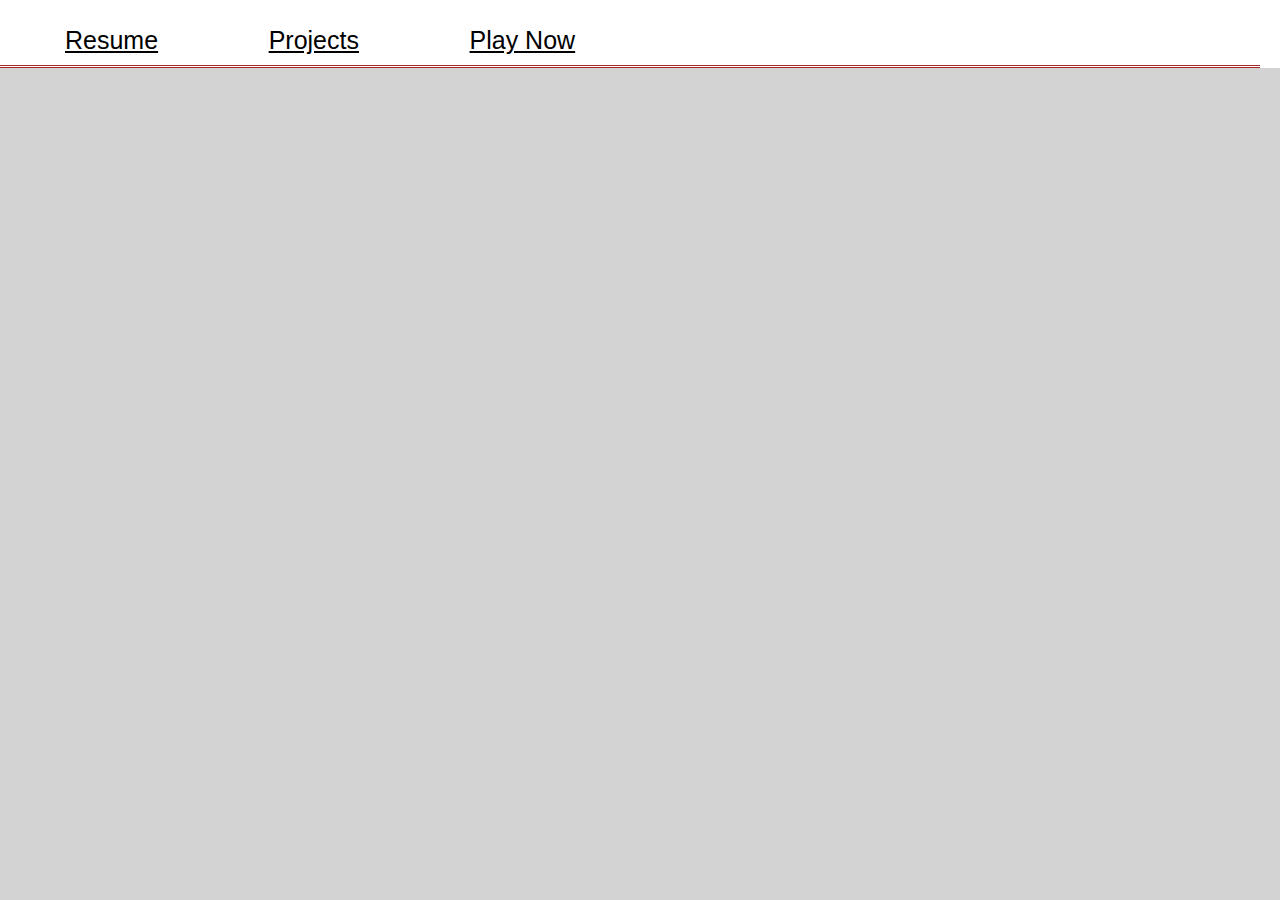
<file: about-me.html>
<!DOCTYPE html>
<html lang="en">
<head>
    <meta charset="UTF-8">
    <meta name="viewport" content="width=, initial-scale=1.0">
    <title>My Portfolio</title>
    <link rel="stylesheet" href="./style.css"/>

</head>
<body>
    <div class=header>
        <div>
            <ul>
                <li>
                    <a href="#Resume">Resume</a>
                </li>
                <li>
                    <a href="#Projects">Projects</a>
                </li>
                <li>
                    <a href="#Play-Now">Play Now</a>
                </li>
            </ul>
        </div>
    </div>

        
    <div class="animation">
        <span>R</span>
        <span>O</span>
        <span>C</span>
        <span>H</span>
        <span>E</span>
        <span>L</span>
        <span>L</span>
        <span>E</span>
        <span> </span>
        <span>R</span>
        <span>U</span>
        <span>I</span>
        <span>Z</span>

    </div>

    
    
</body>
</html>
</file>
<file: style.css>
* {
    padding: 0;
    margin: 0;
}
body {
    background-color: lightgray;
}

a {
    color: black;
    font-weight: lighter;
    text-shadow: 0 0 30px lightslategray (0, 0, 0, 0.40);
    font-size: 25px;
    margin:20px;
    padding: 20px;
    line-height: 50px;
    -webkit-animation: tracking-in-contract-bck-bottom 1s cubic-bezier(0.215, 0.610, 0.355, 1.000) both;
	        animation: tracking-in-contract-bck-bottom 1s cubic-bezier(0.215, 0.610, 0.355, 1.000) both;

}
@-webkit-keyframes tracking-in-contract-bck-bottom {
    0% {
      letter-spacing: 1em;
      -webkit-transform: translateZ(400px) translateY(300px);
              transform: translateZ(400px) translateY(300px);
      opacity: 0;
      
    }
    40% {
      opacity: 0.6;
      
    }
    100% {
      -webkit-transform: translateZ(0) translateY(0);
              transform: translateZ(0) translateY(0);
      opacity: 1;
      
    }
  }
  @keyframes tracking-in-contract-bck-bottom {
    0% {
      letter-spacing: 1em;
      -webkit-transform: translateZ(400px) translateY(300px);
              transform: translateZ(400px) translateY(300px);
      opacity: 0;
      
    }
    40% {
      opacity: 0.6;
      
    }
    100% {
      -webkit-transform: translateZ(0) translateY(0);
              transform: translateZ(0) translateY(0);
      opacity: 1;
      
    }
  }
  

.header {
    background-color: white;
    
}
.header div {
    padding-top: 15px;
    margin-right: 20px;
    font-family: 'Gill Sans', 'Gill Sans MT', Calibri, 'Trebuchet MS', sans-serif;
    font-size: 20px;
    border-bottom: brown;
    border-bottom-width: 3px;
    border-bottom-style: double;
    
}

.header div ul {
    list-style-type: none;
    
}

.header div ul li {
    display: inline-block;
    margin-left: 25px;
    text-decoration: none;
}


.animation {
    font-size: 100px;
    font-family: 'Gill Sans', 'Gill Sans MT', Calibri, 'Trebuchet MS', sans-serif;
    position: absolute;
    top: 50%;
    left: 50%;
    transform: translate (-50%, -50%);

}

span {
    display: inline-block;
    font-weight: bolder;
    animation: mover 5s linear infinite;
    color: lightgray;
}

@keyframes mover {
    0% {
        text-shadow: 0 0 30px rgba(0,0,0,0);
    }
    50% {
        text-shadow: 0 0 30px rgba(0,0,0,0.40);
        transform: translateY(50px)
    }
    100% {
        text-shadow: 0 0 30px rgba(0,0,0,0);
    }
}

span:nth-child(1) {
    animation-delay: 0.5s;
}

span:nth-child(2) {
    animation-delay: 0.5s;
}

span:nth-child(3) {
    animation-delay: 1s;
}

span:nth-child(4) {
    animation-delay: 1.5s;
}

span:nth-child(5) {
    animation-delay: 2s;
}

span:nth-child(6) {
    animation-delay: 2.5s;
}

span:nth-child(7) {
    animation-delay: 3s;
}

span:nth-child(8) {
    animation-delay: 3.5s;
}

span:nth-child(9) {
    animation-delay: 4s;
}

span:nth-child(10) {
    animation-delay: 4.5s;
}

span:nth-child(11) {
    animation-delay: 5s;
}

span:nth-child(12) {
    animation-delay: 5.5s;
}

span:nth-child(13) {
    animation-delay: 6s;
}
</file>
